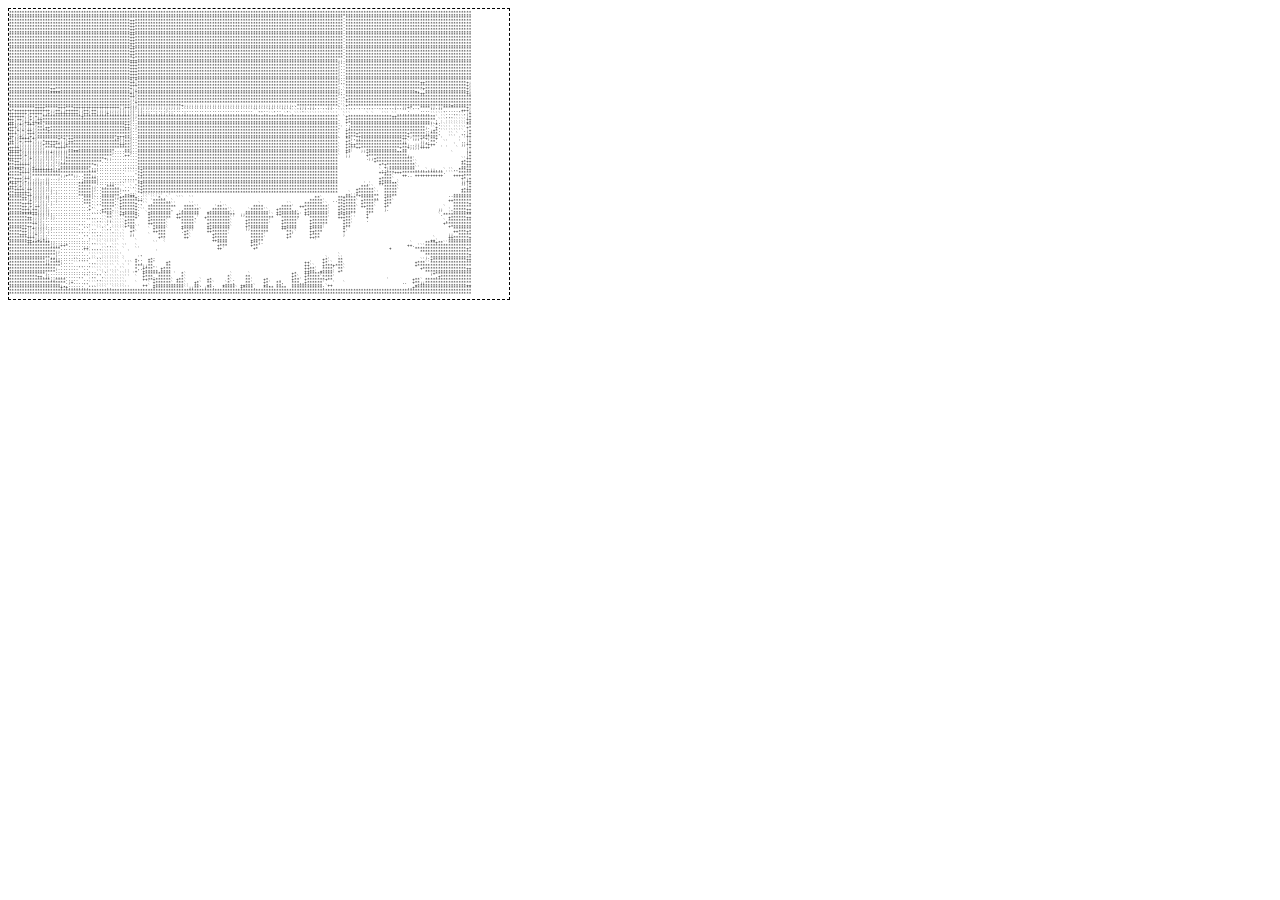
<file: asciiindex.html>
<!DOCTYPE html>
<html>
<head>
  <title>ASCII Animator - Embeddable animation - 1770175221188</title>
  <script src="./frames.js"></script>
  <script src="./fitTextToContainer.js"></script>
</head>
<body>
  <pre id="trace" style="width: 100%; max-width: 500px; font-family: monospace; border: 1px dashed black; margin: 0;">
    <span id="trace-chars"></span>
  </pre>

  <script>
    var pre = document.getElementById('trace');
    var i = -1;
    var dir = 'inc';
    var max = frames.length
    var fps = 12.5;

    setPreCharSize();
    startAnimating();

    window.addEventListener('resize', setPreCharSize);

    function setPreCharSize() {
      var charRatio = 0.66;
      var charWidth = fitTextToContainer(frames[0].split('\n')[1], 'monospace', pre.clientWidth) * charRatio;
      var charHeight = charRatio * charWidth;
      pre.style.fontSize = charWidth + "px";
      pre.style.lineHeight = charHeight + "px";
    }

    // initialize the timer variables and start the animation
    var fpsInterval, startTime, now, then, elapsed;
    function startAnimating() {
      fpsInterval = 1000 / fps;
      then = Date.now();
      startTime = then;
      animate();
    }

    // the animation loop calculates time elapsed since the last loop
    // and only draws if your specified fps interval is achieved
    function animate() {
      // request another frame
      requestAnimationFrame(animate);

      // calc elapsed time since last loop
      now = Date.now();
      elapsed = now - then;

      // if enough time has elapsed, draw the next frame
      if (elapsed > fpsInterval) {
        // get ready for next frame by setting then=now, but also adjust for your
        // specified fpsInterval not being a multiple of RAF's interval (16.7ms)
        then = now - (elapsed % fpsInterval);

        // step
        step();
      }
    }

    function step() {
      if (dir === 'inc') {
        if (i === max - 1) {
          dir = 'dec';
          i--;
        } else {
          i++;
        }
      } else if (dir === 'dec') {
        if (i === 0) {
          dir = 'inc';
          i++
        } else {
          i--;
        }
      }

      document.getElementById('trace-chars').innerText = frames[i];
    }

    function fitTextToContainer(text, fontFace, containerWidth) {
      const PIXEL_RATIO = getPixelRatio();

      // --- debug logs ----------------------------------------------
      // console.log("Invoked fitTextToContainer...");
      // console.log("> text", text);
      // console.log("> fontFace", fontFace);
      // console.log("> containerWidth", containerWidth);
      // console.log("> PIXEL_RATIO", PIXEL_RATIO);

      let canvas = createHiDPICanvas(containerWidth, 0),
          context = canvas.getContext('2d'),
          longestLine = getLongestLine(split(text)),
          fittedFontSize = getFittedFontSize(longestLine, fontFace);

      return fittedFontSize;

      // --- helpers -------------------------------------------------

      // calculate pixel ratio, which we'll use to to ensure
      // accurate measurement corresponding to screen resolution
      // (https://bit.ly/34sGn9D)
      function getPixelRatio() {
        let ctx = document.createElement("canvas").getContext("2d"),
            dpr = window.devicePixelRatio || 1,
            bsr = ctx.webkitBackingStorePixelRatio ||
                  ctx.mozBackingStorePixelRatio ||
                  ctx.msBackingStorePixelRatio ||
                  ctx.oBackingStorePixelRatio ||
                  ctx.backingStorePixelRatio || 1

        return dpr / bsr
      }

      // split text into lines
      function split(text) {
        return text.split('\n')
      }

      function getLongestLine(lines) {
        let longest = -1, i

        lines.forEach((line, ii) => {
          let lineWidth = context.measureText(line).width

          if (lineWidth > longest) {
            i = ii
            if (!line.includes('exempt-from-text-fit-calculation')) {
              longest = lineWidth
            }
          }
        })

        return ('number' === typeof i) ? lines[i] : null
      }

      // calculate maximum font size for given text and canvas context
      function getFittedFontSize(text, fontFace) {
        const fits = () => context.measureText(text).width <= canvas.width
        const font = (size, face) => size + "px " + face

        // start with a large font size
        let fontSize = 300

        // lower the font size until the text fits the canvas
        do {
          fontSize--
          context.font = font(fontSize, fontFace)
        } while(!fits())

        // draw the text (used in demo)
        // context.fillText(text, 0, 0)

        // adjust for resolution
        fontSize /= (PIXEL_RATIO / 1.62)

        return fontSize
      }

      // create canvas element to be used for measurement
      // (PIXEL_RATIO helps us account for all screen resolutions)
      function createHiDPICanvas(w, h) {
        let canvas = document.createElement("canvas")
        canvas.width = w * PIXEL_RATIO
        canvas.height = h * PIXEL_RATIO
        canvas.style.width = w + "px"
        canvas.style.height = h + "px"
        canvas.getContext("2d").setTransform(PIXEL_RATIO, 0, 0, PIXEL_RATIO, 0, 0)
        return canvas
      }
    }
  </script>
</body>
</html>
</file>
